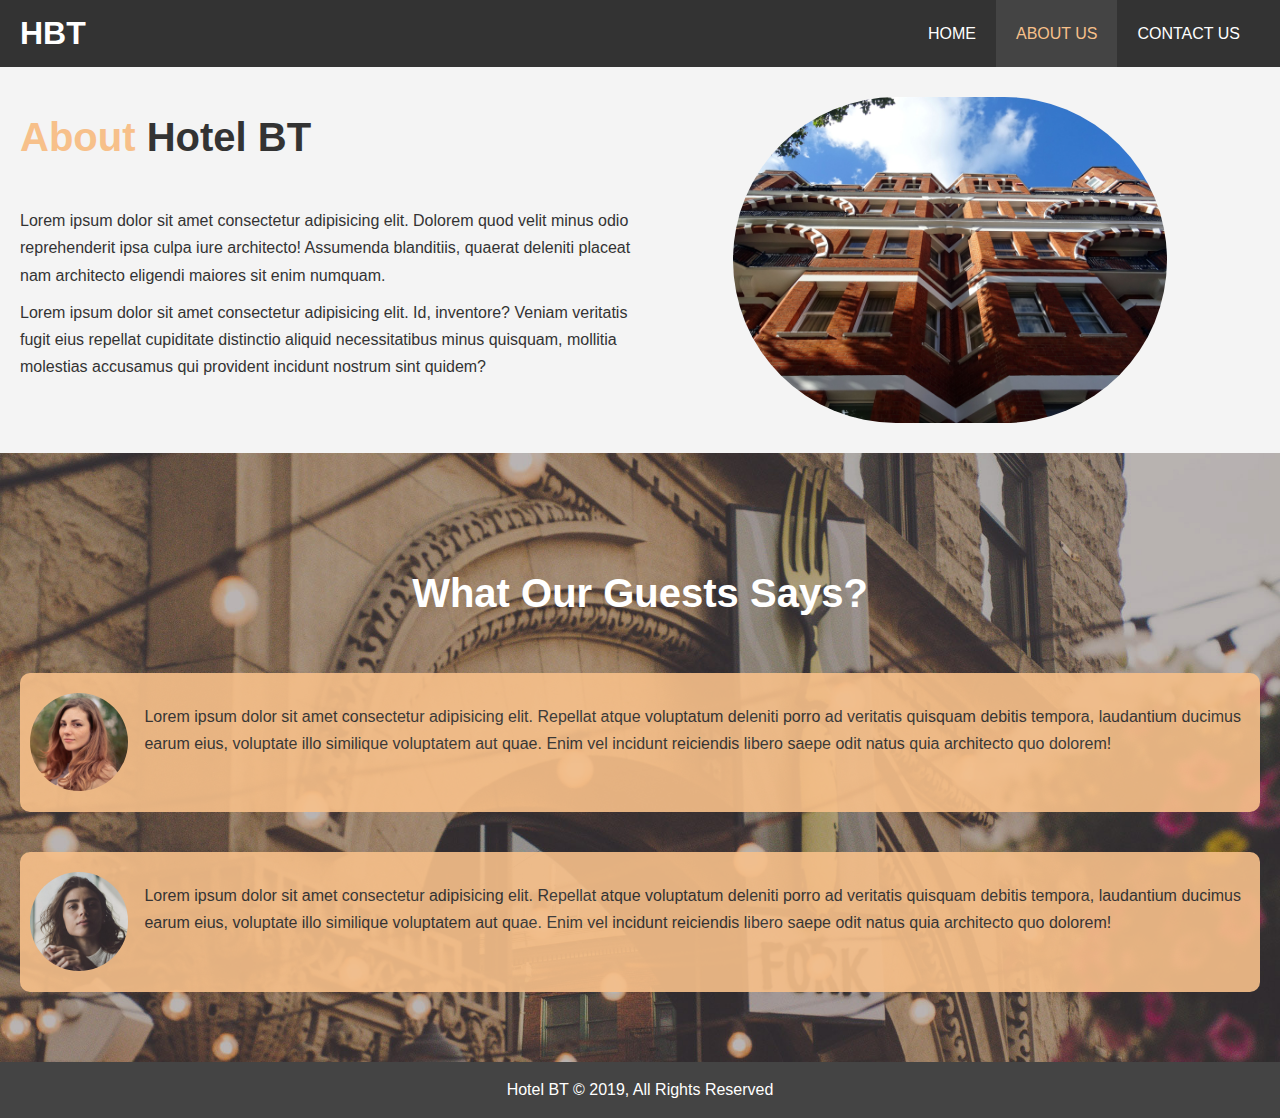
<file: about.html>
<!DOCTYPE html>
<html lang="en">

<head>
    <meta charset="UTF-8">
    <meta name="viewport" content="width=device-width, initial-scale=1.0">
    <meta name="description" content="About us page of hotel boston">
    <meta name="keywords" content="deepansh,about us">
    <title>HOTEL DEEP | About Us</title>
    <link rel="stylesheet" href="main.css">
    <link rel="stylesheet" media="screen and (max-width: 768px)" href="mobile.css">
</head>

<body>
    <header>
        <nav id="navbar">
            <div class="container">
                <h1 class="logo"><a href="index.html">HBT</a></h1>
                <ul>
                    <li><a href="index.html">HOME</a></li>
                    <li><a class="current" href="about.html">ABOUT US</a></li>
                    <li><a href="contact.html">CONTACT US</a></li>
                </ul>
            </div>
        </nav>
    </header>
    <section id="about-info" class="bg-light py-3">
        <div class="container">
            <div class="info-left">
                <h1 class="l-heading">
                    <span class="text-primary">About</span> Hotel BT
                </h1>
                <p>
                    Lorem ipsum dolor sit amet consectetur adipisicing elit. Dolorem quod velit minus odio reprehenderit
                    ipsa culpa iure architecto! Assumenda blanditiis, quaerat deleniti placeat nam architecto eligendi
                    maiores sit enim numquam.
                </p>
                <p>
                    Lorem ipsum dolor sit amet consectetur adipisicing elit. Id, inventore? Veniam veritatis fugit eius
                    repellat cupiditate distinctio aliquid necessitatibus minus quisquam, mollitia molestias accusamus
                    qui provident incidunt nostrum sint quidem?
                </p>
            </div>
            <div class="info-right">
                <img src="photo-2.jpg" alt="hotel">
            </div>
        </div>
    </section>
    <div class="clr"></div>
    <section id="testimonials" class="py-3">
        <div class="container">
            <h2 class="l-heading">What Our Guests Says?</h2>
            <div class="testimonial bg-primary">
                <img src="person-1.jpg" alt="person1">
                <p>Lorem ipsum dolor sit amet consectetur adipisicing elit. Repellat atque voluptatum deleniti porro ad
                    veritatis quisquam debitis tempora, laudantium ducimus earum eius, voluptate illo similique
                    voluptatem aut quae. Enim vel incidunt reiciendis libero saepe odit natus quia architecto quo
                    dolorem!
                </p>
            </div>
            <div class="testimonial bg-primary">
                <img src="person-2.jpg" alt="person2">
                <p>Lorem ipsum dolor sit amet consectetur adipisicing elit. Repellat atque voluptatum deleniti porro ad
                    veritatis quisquam debitis tempora, laudantium ducimus earum eius, voluptate illo similique
                    voluptatem aut quae. Enim vel incidunt reiciendis libero saepe odit natus quia architecto quo
                    dolorem!</p>
            </div>
        </div>
    </section>
    <footer id="main-footer">
        <p>
            Hotel BT &copy; 2019, All Rights Reserved
        </p>
    </footer>
</body>

</html>
</file>
<file: mobile.css>
#navbar .logo{
float: none;
text-align: center;
}

#navbar ul, #navbar ul li{
    float: none;
}

#navbar ul li a{
    padding: 5px;
    border-bottom: #444 dotted 1px;
}

/* showcase */
#showcase{
    height: 100%;
}

#showcase .showcase-content{
    padding-top: 70px;
    padding-bottom: 30px;
}

/* home info */

#home-info{
    height: 550px;
}

#home-info .info-img{
    display: none;
}

#home-info .info-content{
    float: none;
    width: 100%;
    height: 100%;
    text-align: center;
    padding: 7em 5em;
    overflow: hidden;
}

.box{
    float: none;
    width: 100%;
}

#about-info .info-left{
    float: none;
    width: 100%;
    min-height: 100%;
    text-align: center;
    }

#about-info .info-right{
    float: none;
    width: 100%;
    margin-top: 30px;
        min-height: 100%;
        }

#contact-info .box{
    border-bottom: 1px dotted #444;
}
</file>
<file: main.css>
/* reset */
*{
    margin: 0;
    padding: 0;
    box-sizing: border-box;
}

/* main body */
html,body{
    font-family: 'Segoe UI', Tahoma, Geneva, Verdana, sans-serif;
    line-height: 1.7em;
}

/* links */
a{
    text-decoration: none;
    color: #333;
}

/* headings */
h1,h2,h3{
padding-bottom: 20px;
}

/* paragraphs */
p{
    margin: 10px 0px;
}

/* utility classes */
/* container class */
.container{
    margin: auto;
    width: 100%;
    overflow: auto;
    padding: 0 20px;
}

/* padding */
.py-1{ padding: 10px 0; }
.py-2{ padding: 20px 0; }
.py-3{ padding: 30px 0; }

/* text primary class */
.text-primary{
    color: #f7c08a;
}

/* lead class paragraph */
.lead{
font-size: 1.4em;
}

/* large headings */
.l-heading
{
    font-size: 40px;
    line-height: 2;
}

.bg-dark{
    background: #333;
    color: white;
}

.bg-light{
    background: #f4f4f4;
    color: #333;
}

.bg-primary{
    background: #f7c08a ;
    color: #333;
}

.clr{
    clear: both;
}

#main-footer{
    text-align: center;
    background: #444;
    color: white;
    padding: 0.3em;
}

/* navbar */
#navbar
{
    background: #333;
    overflow: auto;
}

#navbar a{
color: white;
}

#navbar .logo{
    float: left;
    padding-top: 20px;
}

#navbar ul{
    float: right;
    list-style: none;
}

#navbar ul li{
    float: left;
}

#navbar ul li a{
    display: block;
    padding: 20px;
    text-align: center;
}

#navbar ul li a:hover,
#navbar ul li a.current{
    background: #444;
    color: #f7c08a;
}

/* showcase */
#showcase{
    background: url("showcase.jpg") no-repeat center center/cover;
    height: 590px;
}   

#showcase .showcase-content{
    color: white;
    text-align: center;
    padding-top: 15em;
}

#showcase .showcase-content h1{
    font-size: 60px;
    line-height: 1.2em;
}

#showcase .showcase-content p{
padding-bottom: 20px;
line-height: 1.5em;
}

.btn{
    display: inline-block;
    font-size: 18px;
    color: white;
    background: #333;
    padding: 1em;
    border: none;
}

.btn-light{
    background: #f4f4f4;
    color: #333;
}

.btn:hover{
    background: #f7c08a;
    color: #333;
}

/* home info */
#home-info{
    height: 450px;
}

#home-info .info-img{
    float: left;
    width: 50%;
    background: url("photo-1.jpg") no-repeat;
    min-height: 100%;
}

/* home info content side */
#home-info .info-content{
    float: right;
    width: 50%;
    height: 100%;
    text-align: center;
    padding: 7em 5em;
    overflow: hidden;
}

#home-info .info-content p{
    padding-bottom: 1em;
}

/* 3box section featues */

.box{
    float: left;
    width: 33.3%;
    padding: 1em;
    text-align: center;
}

.box i{
    margin-bottom: 0.4em;
}

/* about us page  */

#about-info .info-left{
float: left;
width: 50%;
min-height: 100%;
}

#about-info .info-right img{
    display: block;
    width: 70%;
    margin: auto;
    border-radius: 20em;
}

#about-info .info-right{
float: right;
width: 50%;
min-height: 100%;
}

#testimonials{
    height: 100%;
    background: url("test-bg.jpg") no-repeat center center/cover;
    padding-top: 100px;
}

#testimonials .testimonial img{
    float: left;
    width: 8%;
    margin-right: 1em;
    border-radius: 50%;
}

#testimonials h2{
    color: white;
    text-align: center;
    padding-bottom: 40px;
}

#testimonials .testimonial{
    padding: 20px 0px 45px 10px;
    margin-bottom: 40px;
    border-radius: 10px;
    opacity: 0.9;
}

/* contact form */

#contact-form .form-group{
    margin-bottom: 20px;
}
#contact-form label{
    display: block;
    margin-bottom: 5px;
}
#contact-form input,
#contact-form textarea
{
    width: 100%;
    padding: 10px;
    border: 1px soid #ddd;
}

#contact-form input:focus,
#contact-form textarea:focus{
outline: none;
border-color: #f7c08a;
}
</file>
